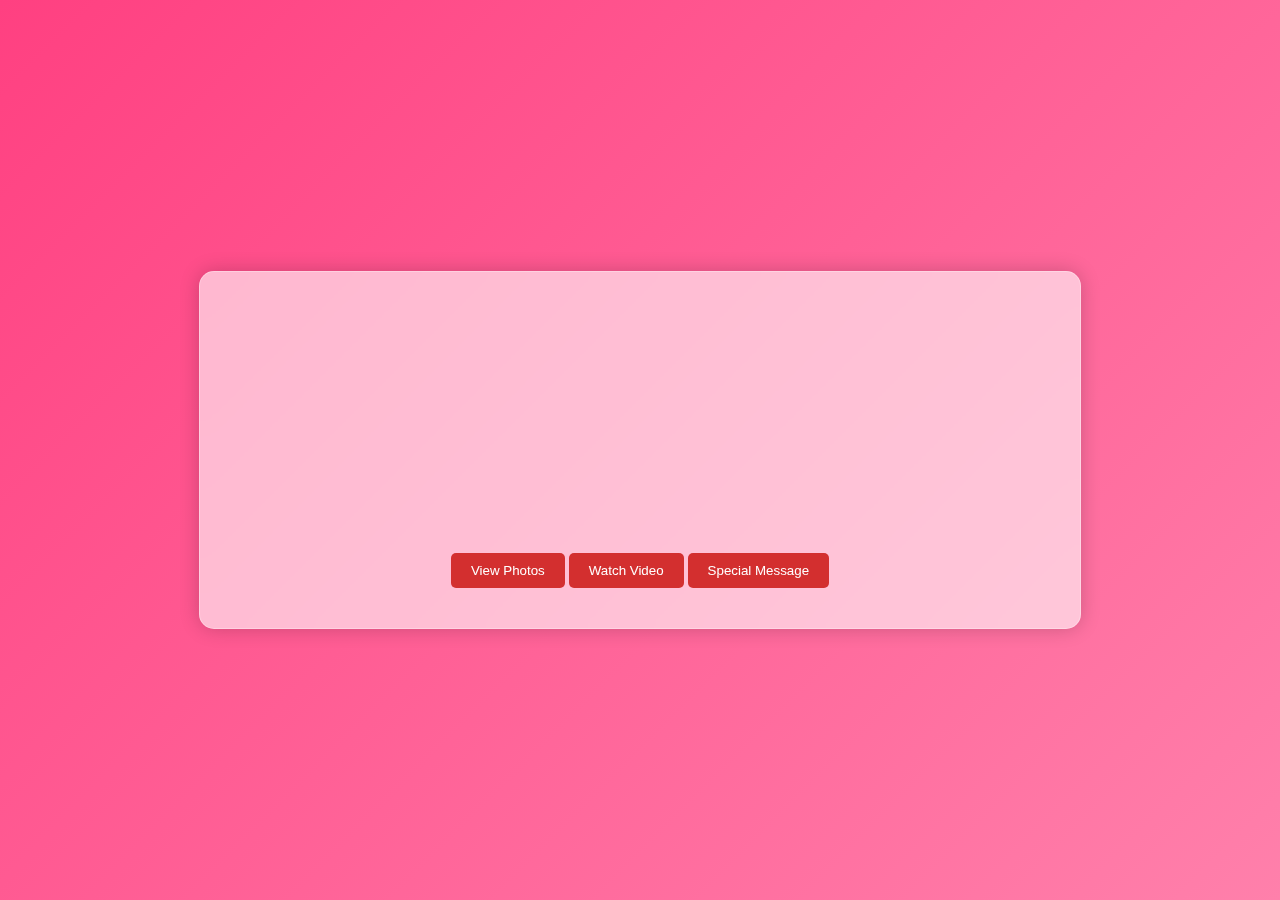
<file: index.html>
<!DOCTYPE html>
<html lang="en">
<head>
    <meta charset="UTF-8">
    <meta name="viewport" content="width=device-width, initial-scale=1.0">
    <title>Happy Birthday Jana!</title>
    <link href="https://fonts.googleapis.com/css2?family=Poppins:wght@400;600&display=swap" rel="stylesheet">
    <link rel="stylesheet" href="style.css">
    <link rel="preconnect" href="https://fonts.googleapis.com">
    <link rel="preconnect" href="https://fonts.gstatic.com" crossorigin>
    <link href="https://fonts.googleapis.com/css2?family=Caveat:wght@400..700&family=Poppins:ital,wght@0,100;0,200;0,300;0,400;0,500;0,600;0,700;0,800;0,900;1,100;1,200;1,300;1,400;1,500;1,600;1,700;1,800;1,900&display=swap" rel="stylesheet">
</head>
<body>
    <div class="container">
        <h1 class="title animated-title">Happy Birthday, Jana!</h1>
        <p id="birthday-wish" class="animated-wish">Wishing you a fantastic day filled with joy and happiness!</p>
        <button onclick="navigateTo('photos.html')">View Photos</button>
        <button onclick="navigateTo('video.html')">Watch Video</button>
        <button onclick="navigateTo('message.html')">Special Message</button>
    </div>
    <script src="script.js"></script>
</body>
</html>
</file>
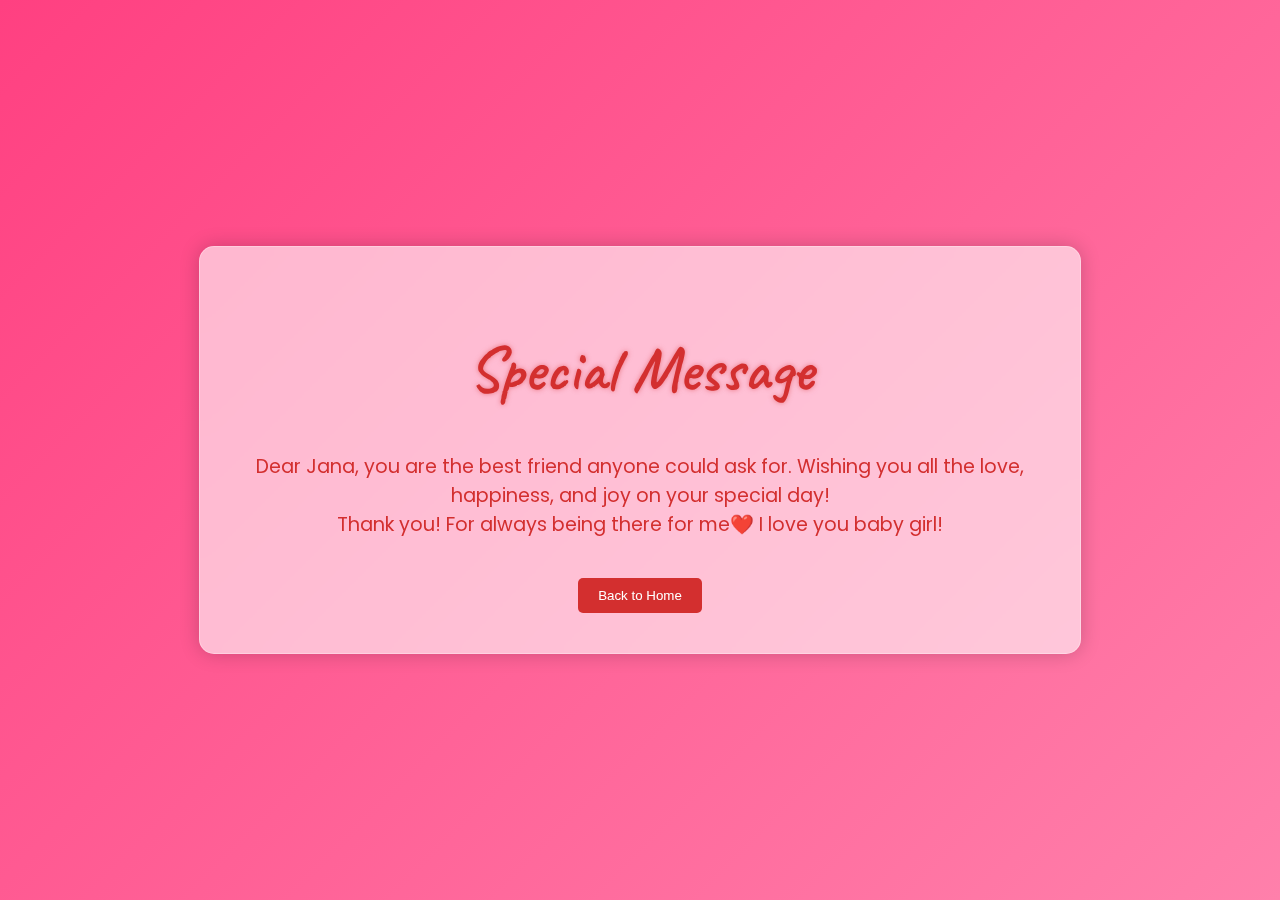
<file: message.html>
<!DOCTYPE html>
<html lang="en">
<head>
    <meta charset="UTF-8">
    <meta name="viewport" content="width=device-width, initial-scale=1.0">
    <title>Special Message</title>
    <link href="https://fonts.googleapis.com/css2?family=Poppins:wght@400;600&display=swap" rel="stylesheet">
    <link rel="stylesheet" href="style.css">
    <link rel="preconnect" href="https://fonts.googleapis.com">
    <link rel="preconnect" href="https://fonts.gstatic.com" crossorigin>
    <link href="https://fonts.googleapis.com/css2?family=Caveat:wght@400..700&family=Poppins:ital,wght@0,100;0,200;0,300;0,400;0,500;0,600;0,700;0,800;0,900;1,100;1,200;1,300;1,400;1,500;1,600;1,700;1,800;1,900&display=swap" rel="stylesheet">
</head>
<body>
    <div class="container">
        <h1 class="title">Special Message</h1>
        <p class="message">Dear Jana, you are the best friend anyone could ask for. Wishing you all the love, happiness, and joy on your special day!
            <br>
            Thank you! For always being there for me❤️ 
            I love you baby girl!
        </p>
        <button onclick="navigateTo('index.html')">Back to Home</button>
    </div>
    <script src="script.js"></script>
</body>
</html>
</file>
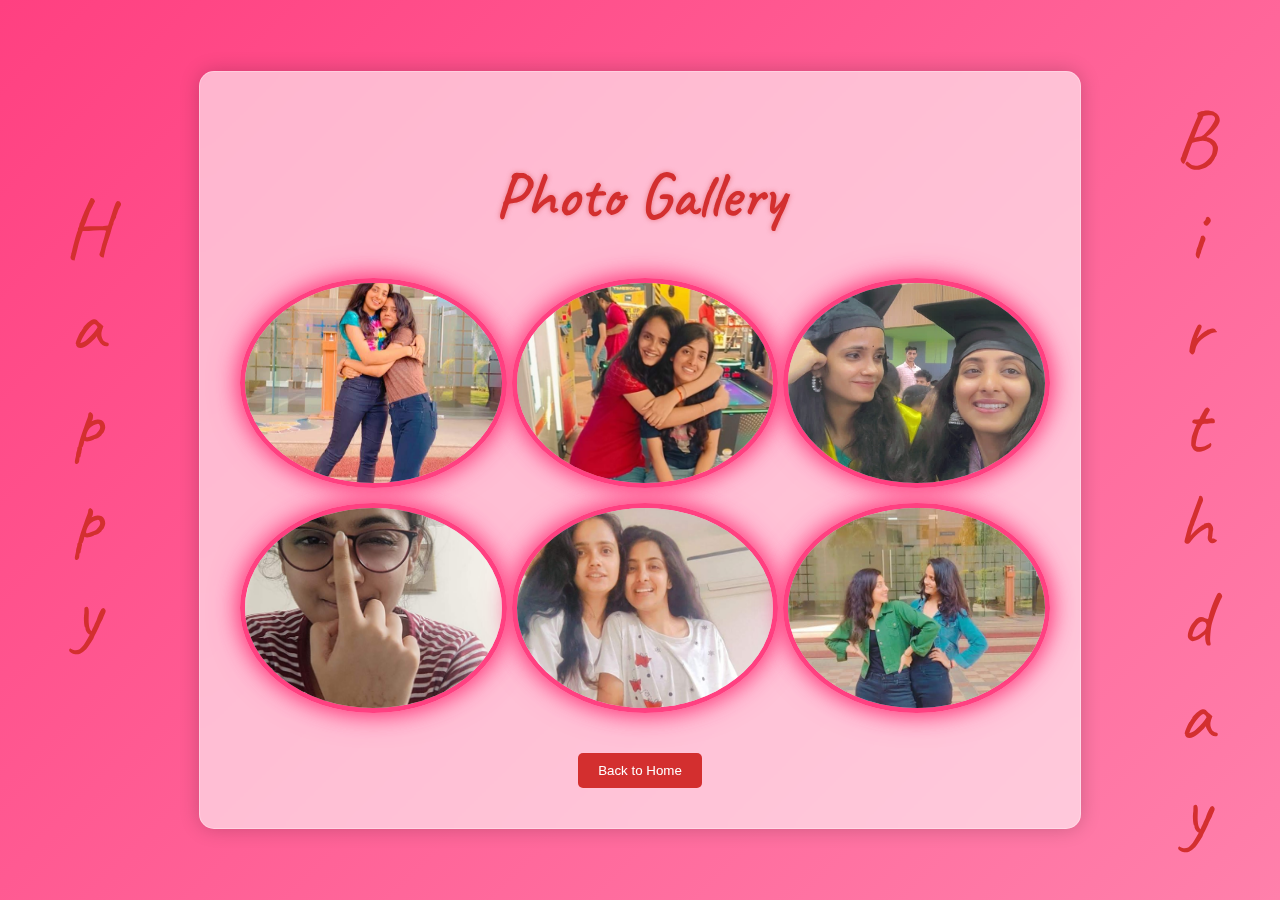
<file: photos.html>
<!DOCTYPE html>
<html lang="en">
<head>
    <meta charset="UTF-8">
    <meta name="viewport" content="width=device-width, initial-scale=1.0">
    <title>Photo Gallery</title>
    <link href="https://fonts.googleapis.com/css2?family=Poppins:wght@400;600&display=swap" rel="stylesheet">
    <link rel="stylesheet" href="style.css">
    <link rel="preconnect" href="https://fonts.googleapis.com">
    <link rel="preconnect" href="https://fonts.gstatic.com" crossorigin>
    <link href="https://fonts.googleapis.com/css2?family=Caveat:wght@400..700&family=Poppins:ital,wght@0,100;0,200;0,300;0,400;0,500;0,600;0,700;0,800;0,900;1,100;1,200;1,300;1,400;1,500;1,600;1,700;1,800;1,900&display=swap" rel="stylesheet">
</head>
<body>
    <div class="happy-text">
        <span>H</span>
        <span>a</span>
        <span>p</span>
        <span>p</span>
        <span>y</span>
    </div>
    <div class="birthday-text">
        <span>B</span>
        <span>i</span>
        <span>r</span>
        <span>t</span>
        <span>h</span>
        <span>d</span>
        <span>a</span>
        <span>y</span>
    </div>
    <div class="container">
        <h1 class="title">Photo Gallery</h1>
        <div class="photos">
            <img src="photo1.jpg" alt="Photo 1">
            <img src="photo2.jpg" alt="Photo 2">
            <img src="photo3.jpg" alt="Photo 3">
            <img src="photo4.jpg" alt="Photo 4">
            <img src="photo5.jpg" alt="Photo 5">
            <img src="photo6.jpg" alt="Photo 6">
        </div>
        <button onclick="navigateTo('index.html')">Back to Home</button>
    </div>
    <script src="script.js"></script>
</body>
</html>
</file>
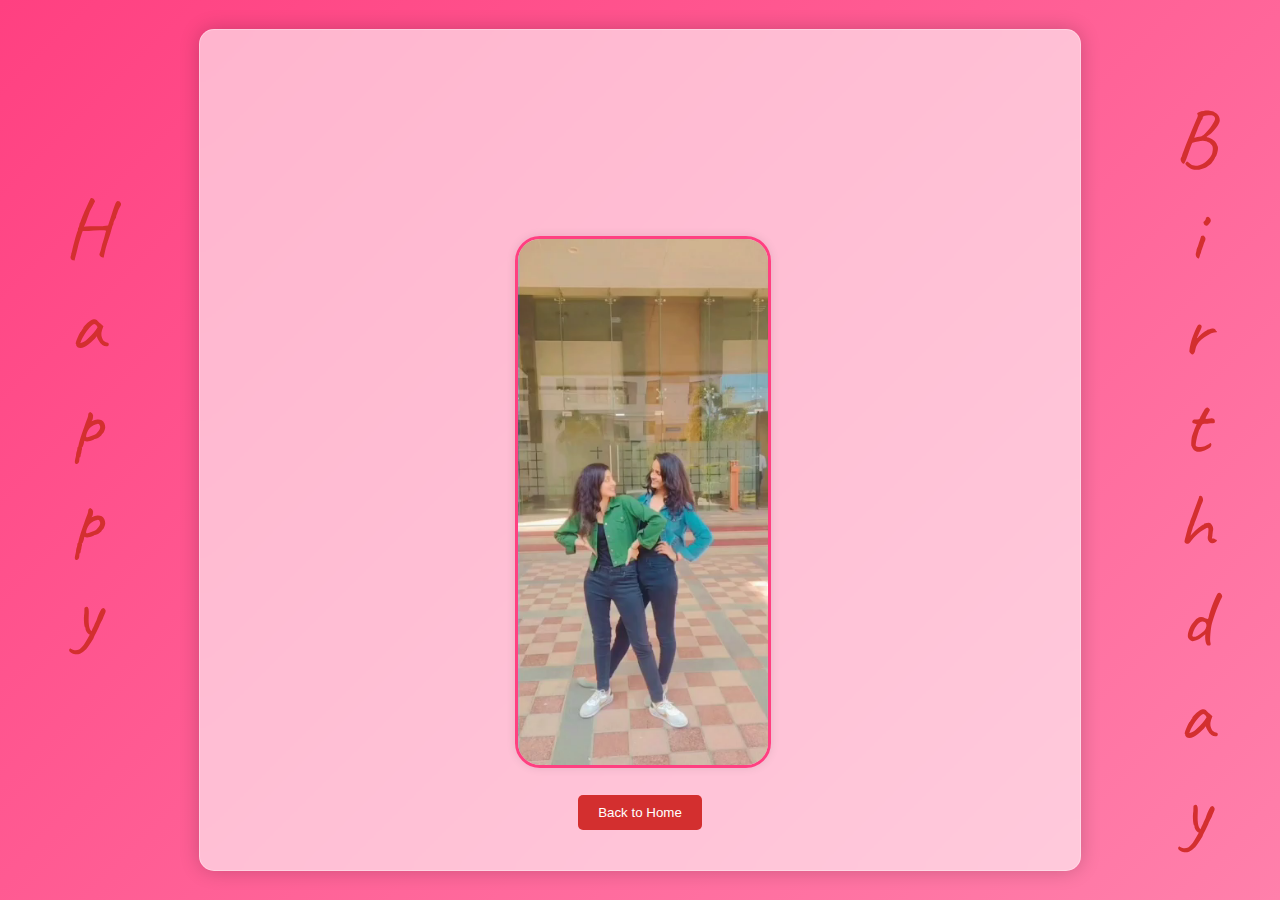
<file: video.html>
<!DOCTYPE html>
<html lang="en">
<head>
    <meta charset="UTF-8">
    <meta name="viewport" content="width=device-width, initial-scale=1.0">
    <title>Happy Birthday Jana!</title>
    <link href="https://fonts.googleapis.com/css2?family=Poppins:wght@400;600&display=swap" rel="stylesheet">
    <link rel="stylesheet" href="style.css">
    <link rel="preconnect" href="https://fonts.googleapis.com">
    <link rel="preconnect" href="https://fonts.gstatic.com" crossorigin>
    <link href="https://fonts.googleapis.com/css2?family=Caveat:wght@400..700&family=Poppins:ital,wght@0,100;0,200;0,300;0,400;0,500;0,600;0,700;0,800;0,900;1,100;1,200;1,300;1,400;1,500;1,600;1,700;1,800;1,900&display=swap" rel="stylesheet">
</head>
<body>
    <div class="happy-text">
        <span>H</span>
        <span>a</span>
        <span>p</span>
        <span>p</span>
        <span>y</span>
    </div>
    <div class="birthday-text">
        <span>B</span>
        <span>i</span>
        <span>r</span>
        <span>t</span>
        <span>h</span>
        <span>d</span>
        <span>a</span>
        <span>y</span>
    </div>
    <div class="container">
        <h1 class="title animated-title">Happy Birthday, Jana!</h1>
        <div class="video">
            <video autoplay loop>
                <source src="birthday_video.mp4" type="video/mp4">
                Your browser does not support the video tag.
            </video>
        </div>
        <button onclick="navigateTo('index.html')">Back to Home</button>
    </div>
    <script src="script.js"></script>
</body>
</html>
</file>
<file: style.css>
body {
    font-family: 'Poppins', sans-serif;
    background: linear-gradient(135deg, #ff4081, #ff80ab);
    display: flex;
    justify-content: center;
    align-items: center;
    height: 100vh;
    margin: 0;
    position: relative; /* To position the text absolutely */
}

.container {
    background: rgba(255, 255, 255, 0.6); /* Transparent white */
    padding: 40px; /* Adjusted padding */
    border-radius: 15px; /* Slightly more rounded corners */
    box-shadow: 0 0 20px rgba(0, 0, 0, 0.2);
    text-align: center;
    width: 90%;
    max-width: 800px; /* Increased max width */
    backdrop-filter: blur(10px); /* Frosted glass effect */
    border: 1px solid rgba(255, 255, 255, 0.3); /* Border to enhance glass effect */
    position: relative; /* For positioning text */
}

.title {
    font-family: 'Caveat', cursive;
    color: #d32f2f;
    font-size: 4em;
    font-weight: 600;
    text-shadow: 0 0 5px rgba(211, 47, 47, 0.5);
}

.animated-title {
    opacity: 0;
    animation: fadeInGlow 2s forwards, glow 1s infinite alternate;
}

@keyframes fadeInGlow {
    to {
        opacity: 1;
    }
}

@keyframes glow {
    to {
        text-shadow: 0 0 10px rgba(211, 47, 47, 1), 0 0 20px rgba(211, 47, 47, 0.5);
    }
}

.animated-wish {
    font-size: 1.5em;
    margin-bottom: 20px;
    color: #f06292;
    opacity: 0;
    animation: fadeIn 2s forwards, scaleUp 2s forwards;
}

@keyframes fadeIn {
    to {
        opacity: 1;
    }
}

@keyframes scaleUp {
    to {
        transform: scale(1.1);
    }
}

.photos {
    display: grid;
    grid-template-columns: repeat(3, 1fr); /* Three columns */
    gap: 15px;
    margin: 20px 0;
}

.photos img {
    width: 100%;
    height: 200px; /* Increased height */
    object-fit: cover;
    border-radius: 50%; /* Circle shape */
    position: relative; /* For the pseudo-element */
    z-index: 1; /* Ensure image is above the pseudo-element */
    border: 5px solid #ff4081; /* Initial border color */
    box-shadow: 0 0 20px rgba(255, 64, 129, 1), 0 0 30px rgba(255, 64, 129, 0.7);
}

.video {
    margin: 20px 0;
    max-width: 250px; /* Reduced maximum width */
    margin: 0 auto; /* Center the video container */
   
}

video {
    width: 100%;
    border-radius: 10px;
    box-shadow: 0 0 10px rgba(0, 0, 0, 0.1);
    border: 3px solid #ff4081;
    border-radius: 25px;
}


button {
    padding: 10px 20px;
    background: #d32f2f;
    color: white;
    border: none;
    border-radius: 5px;
    cursor: pointer;
    margin-top: 20px;
}

button:hover {
    background: #b71c1c;
}

.message {
    font-size: 1.2em;
    color: #d32f2f;
}

/* Text positioning */
.happy-text {
    position: absolute;
    top: 20%;
    left: 5%;
    font-family: 'Caveat', cursive;
    font-size: 5em; /* Increased size */
    color: #d32f2f;
    z-index: 0;
    animation: floatUpDown 4s ease-in-out infinite, glowText 1.5s alternate infinite;
    display: flex;
    flex-direction: column; /* Arrange letters in a column */
    align-items: center; /* Center align the letters */
}

.birthday-text {
    position: absolute;
    top: 10%;
    right: 5%;
    font-family: 'Caveat', cursive;
    font-size: 5em; /* Increased size */
    color: #d32f2f;
    z-index: 0;
    animation: floatUpDown 4s ease-in-out infinite, glowText 1.5s alternate infinite;
    display: flex;
    flex-direction: column; /* Arrange letters in a column */
    align-items: center; /* Center align the letters */
}

/* Individual letters */
.happy-text span, .birthday-text span {
    display: block; /* Display each letter on a new line */
    line-height: 1.2; /* Adjust line height for spacing */
}

/* Animation for smooth up and down motion */
@keyframes floatUpDown {
    0% {
        transform: translateY(-10%);
    }
    50% {
        transform: translateY(10%);
    }
    100% {
        transform: translateY(-10%);
    }
}

@keyframes glowText {
    0% {
        text-shadow: 0 0 10px rgba(211, 47, 47, 0.5);
    }
    100% {
        text-shadow: 0 0 20px rgba(211, 47, 47, 1);
    }
}
</file>
